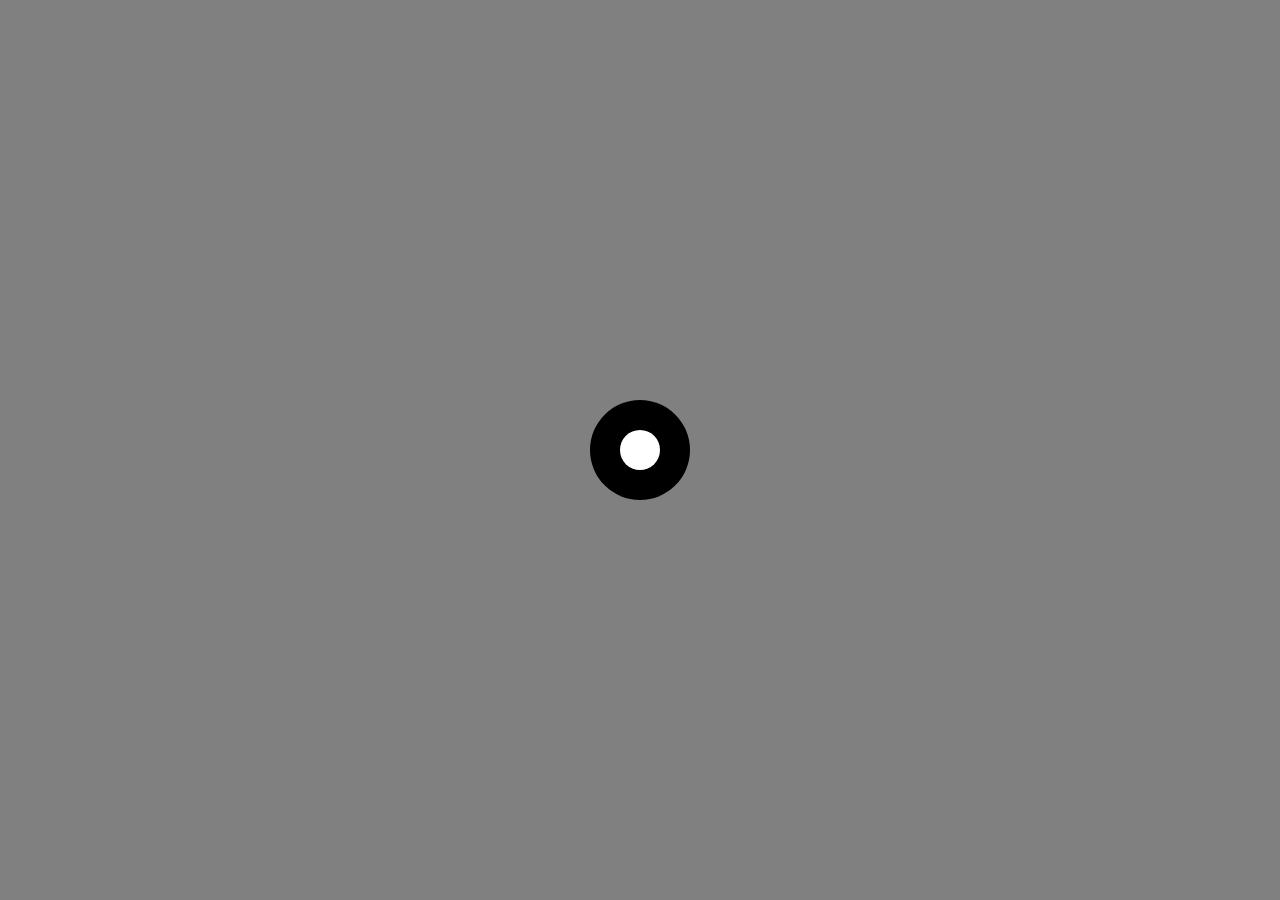
<file: index.html>
<!DOCTYPE html>
<html lang="en">
    <head>
        <meta charset="UTF-8">
        <meta name="viewport" content="width=device-width, initial-scale=1.0">
        <link rel="stylesheet" href="main.css">
        <script type="text/javascript" src="eye_movment.js"></script>
        <title>Eye</title>
    </head>
    <body onmousemove="update_mouse(event)">
        <div class="center-screen">
            <svg width="100" height="100" xmlns="http://www.w3.org/2000/svg">
                <circle cx="50" cy="50" r="50" fill="black" />
                <!--<ellipse  cx="50" cy="50" cx="50" cy="50" fill="black" />-->
                <circle id="pupil" cx="50" cy="50" r="20" fill="white" />
            </svg>
        </div>
    </body>
</html>
</file>
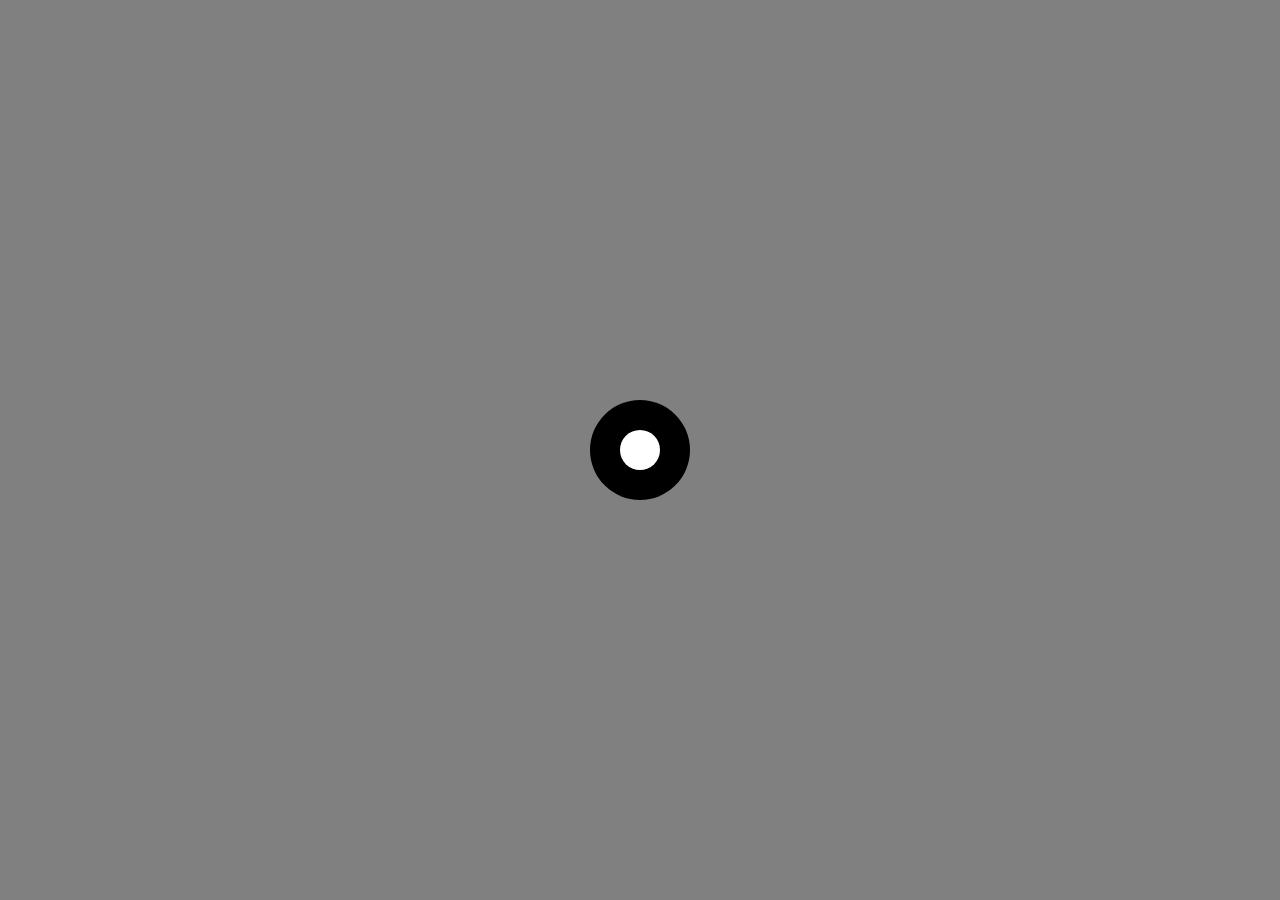
<file: eye.html>
<html>
    <head>
        <link rel="stylesheet" href="main.css">
        <script type="text/javascript" src="eye_movment.js"></script>
        <title>Eye</title>
    </head>
    <body onmousemove="update_mouse(event)">
        <div class="center-screen">
            <svg width="100" height="100" xmlns="http://www.w3.org/2000/svg">
                <circle cx="50" cy="50" r="50" fill="black" />
                <!--<ellipse  cx="50" cy="50" cx="50" cy="50" fill="black" />-->
                <circle id="pupil" cx="50" cy="50" r="20" fill="white" />
            </svg>
        </div>
    </body>
</html>
</file>
<file: main.css>
body {
    background-color: grey;
    margin: 0;
    overflow: hidden;
}

text{
    font-family: Arial, sans-serif;
}

.center-screen {
    display: flex;
    justify-content: center;
    align-items: center;
    text-align: center;
    min-height: 100vh;
}

canvas {
      display: block;
}
</file>
